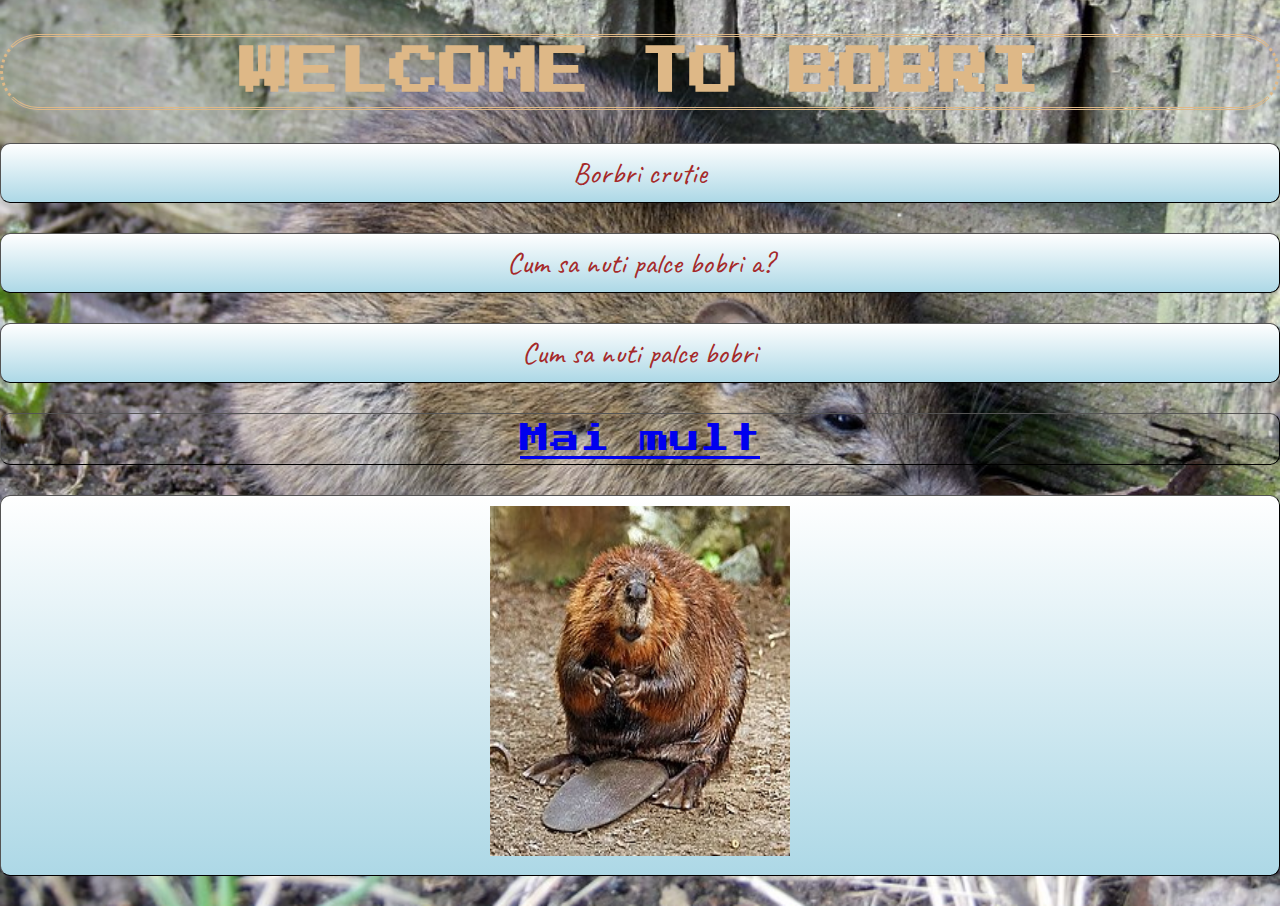
<file: index.html>
<!DOCTYPE html>
<html lang="en">

<head>
    <meta charset="UTF-8">
    <meta name="viewport" content="width=device-width, initial-scale=1.0">
    <title>Bobri</title>
    <link rel="stylesheet" href="style.css">
    <link href="https://fonts.googleapis.com/css2?family=Jersey+10&family=Press+Start+2P&display=swap" rel="stylesheet">
    <link href="https://fonts.googleapis.com/css2?family=Caveat:wght@400..700&family=Heebo:wght@100..900&family=Jacquard+24&family=Jersey+10&family=Press+Start+2P&display=swap" rel="stylesheet">
</head>

<body class="body">
    
    <h1 class="center">WELCOME TO BOBRI</h1>
    <p id="p1"class="center">Borbri crutie</p>
    <p id="p1"class="center">Cum sa nuti palce bobri a?</p>
    <p id="p1" class="center">Cum sa nuti palce bobri</p>
    
    <p id="p2"class="center"><a href="Pag2.html">Mai mult</a></p>

<p id="p1"class="center"><img src="bobri.jpg" height="350" width="300" alt="bobri"></p>

</body>
</html>
</file>
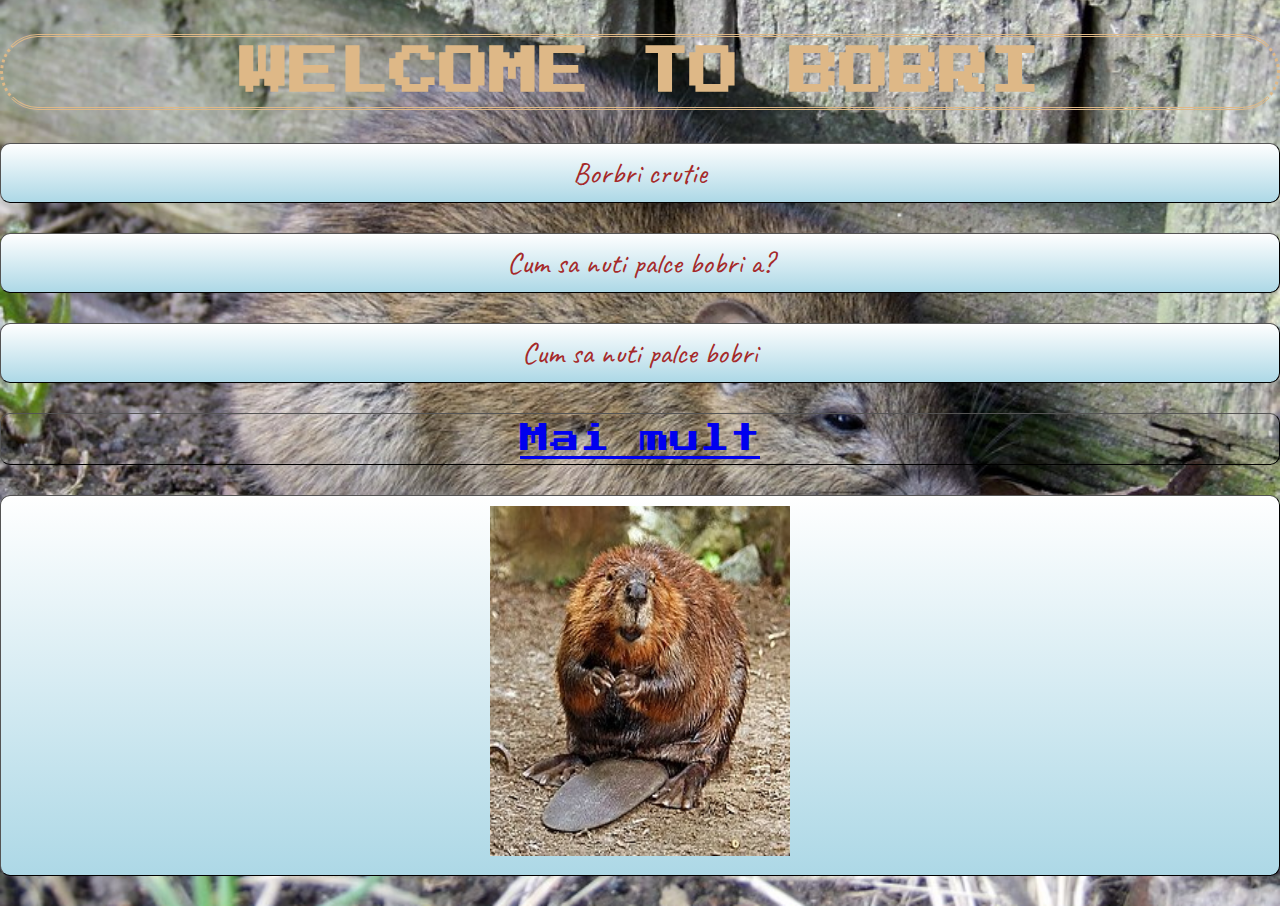
<file: Home.html>
<!DOCTYPE html>
<html lang="en">

<head>
    <meta charset="UTF-8">
    <meta name="viewport" content="width=device-width, initial-scale=1.0">
    <title>Bobri</title>
    <link rel="stylesheet" href="style.css">
    <link href="https://fonts.googleapis.com/css2?family=Jersey+10&family=Press+Start+2P&display=swap" rel="stylesheet">
    <link href="https://fonts.googleapis.com/css2?family=Caveat:wght@400..700&family=Heebo:wght@100..900&family=Jacquard+24&family=Jersey+10&family=Press+Start+2P&display=swap" rel="stylesheet">
</head>

<body class="body">
    
    <h1 class="center">WELCOME TO BOBRI</h1>
    <p id="p1"class="center">Borbri crutie</p>
    <p id="p1"class="center">Cum sa nuti palce bobri a?</p>
    <p id="p1" class="center">Cum sa nuti palce bobri</p>
    
    <p id="p2"class="center"><a href="Pag2.html">Mai mult</a></p>

<p id="p1"class="center"><img src="bobri.jpg" height="350" width="300" alt="bobri"></p>

</body>
</html>
</file>
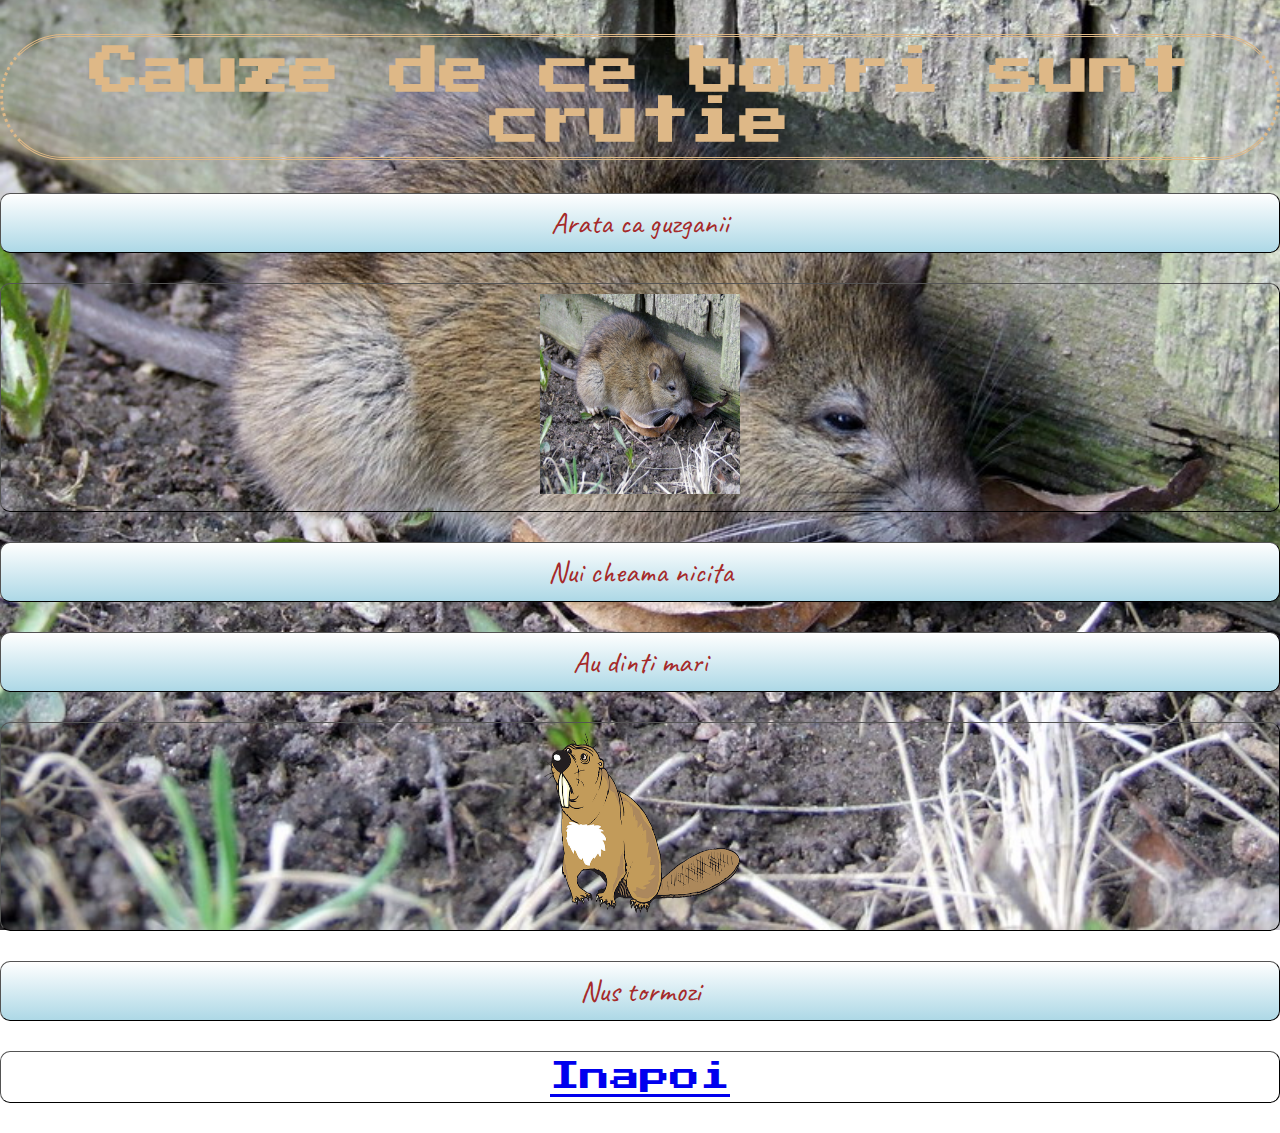
<file: Pag2.html>
<!DOCTYPE html>
<html lang="en">

<head>
    <meta charset="UTF-8">
    <meta name="viewport" content="width=device-width, initial-scale=1.0">
    <link rel="stylesheet" href="style.css">
    <title>Bobri</title>
    <link rel="stylesheet" href="style.css">
    <link href="https://fonts.googleapis.com/css2?family=Jersey+10&family=Press+Start+2P&display=swap" rel="stylesheet">
    <link href="https://fonts.googleapis.com/css2?family=Caveat:wght@400..700&family=Heebo:wght@100..900&family=Jacquard+24&family=Jersey+10&family=Press+Start+2P&display=swap" rel="stylesheet">
</head>

<body>
    
 <h1 class="center">Cauze de ce bobri sunt crutie</h1>
 <p id="p1" class="center">Arata ca guzganii</p>
 <p class="center"><img src="guzgan.png" height="200" width="200" alt="guzgan"></p>
 <p id="p1" class="center">Nui cheama nicita</p>
 <p id="p1" class="center">Au dinti mari</p>
 <p class="center"><img src="dinti.png" height="180" width="200" alt="dinti"></p>
 <p id="p1" class="center">Nus tormozi</p>

<p  id="p2" class="center"><a href="index.html">Inapoi</a></p>

</body>
</html>
</file>
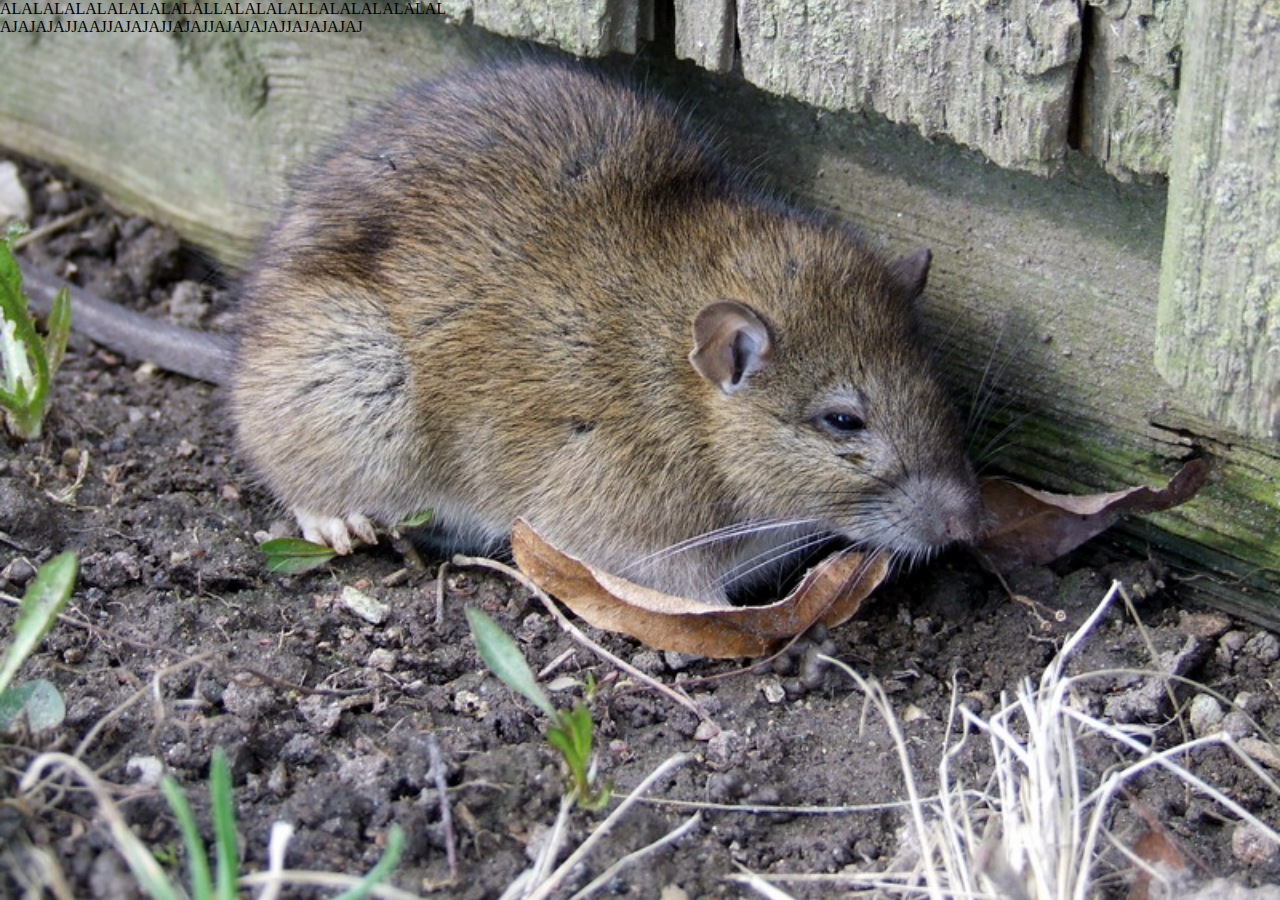
<file: pag3.html>
<!DOCTYPE html>
<html lang="en">

<head>
    <meta charset="UTF-8">
    <meta name="viewport" content="width=device-width, initial-scale=1.0">
    <title>Bobri</title>
    <link rel="stylesheet" href="style.css">
    <link href="https://fonts.googleapis.com/css2?family=Jersey+10&family=Press+Start+2P&display=swap" rel="stylesheet">
    <link href="https://fonts.googleapis.com/css2?family=Caveat:wght@400..700&family=Heebo:wght@100..900&family=Jacquard+24&family=Jersey+10&family=Press+Start+2P&display=swap" rel="stylesheet">
</head>

<body>

    <div id="box1">ALALALALALALALALALALLALALALALLALALALALALAL</div>
    <div id="box2">AJAJAJAJJAAJJAJAJAJJAJAJJAJAJAJAJJAJAJAJAJ</div>
</body>
</html>
</file>
<file: style.css>
h1{
    font-family:"press start 2P";
    color:burlywood;
    font-size:50px;
    border-top-style:double;
    border-bottom-style:double;
    border-left-style:dotted;
    border-right-style:dotted;
    border-radius:100px;
    padding:10px;
}
p{
    font-family: "consolas", sans-serif;
    color:brown;
    font-size:30px;
    border-style:outset;
    border-width:1px;
    border-color:black;
    border-radius:10px;
    padding:10px;
}
.center{
    text-align:center;
}
#p1{
    font-family:"Caveat";
    background:linear-gradient(to top,lightblue,white)
}
#p2{
    font-family:"press start 2P";
}
body{
    background-image:url(guzgan.png);
    background-repeat: no-repeat;
    background-position:center;
    background-attachment:fixed;
    background-size:cover;

    margin:0px
}
</file>
